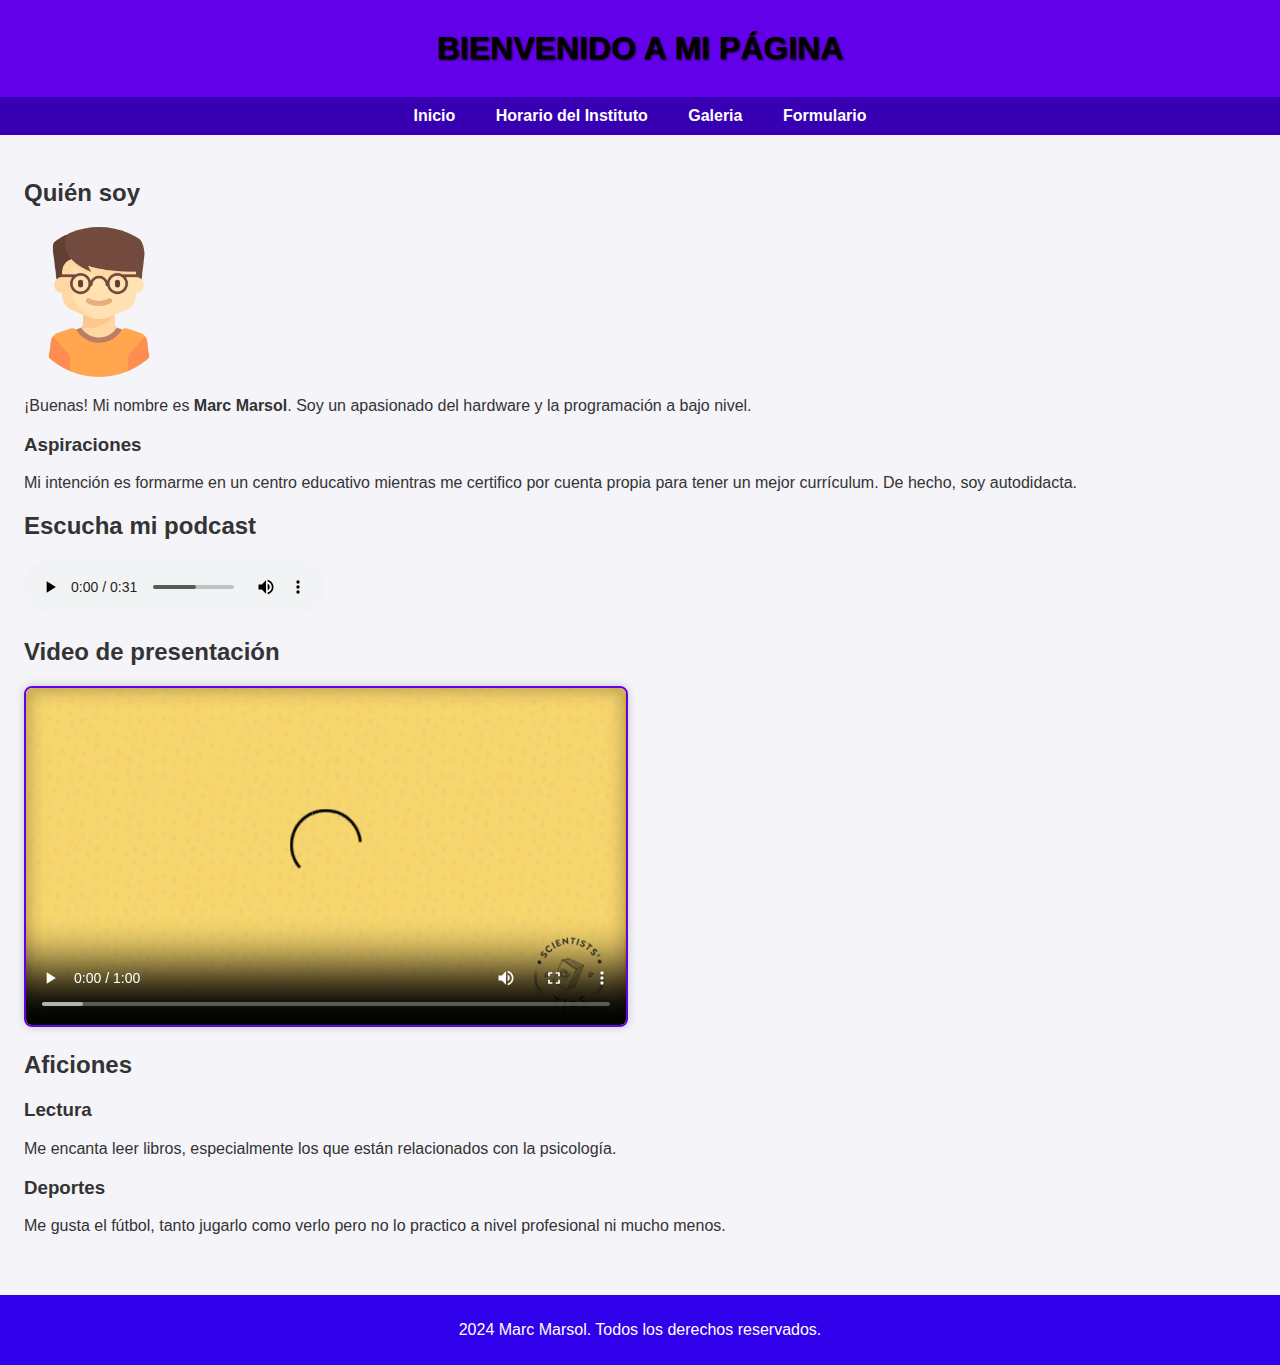
<file: index.html>
<!doctype html>
<html lang="es">
  <head>
    <meta charset="UTF-8" />
    <meta name="viewport" content="width=device-width, initial-scale=1.0" />
    <title>Página de Bienvenida</title>
    <link rel="stylesheet" href="styles/styles.css" />
  </head>

  <body>
    <header>
      <h1>Bienvenido a mi página</h1>
    </header>
    <nav>
      <a href="#">Inicio</a>
      <a href="horario.html">Horario del Instituto</a>
      <a href="galeria.html">Galeria</a>
      <a href="formulario.html">Formulario</a>
    </nav>
    <main>
      <section id="quien-soy">
        <div>
          <h2>Quién soy</h2>
          <img id="foto" src="../fotos/marc.png" alt="Foto personal" />
          <p>
            ¡Buenas! Mi nombre es <b>Marc Marsol</b>. Soy un apasionado del
            hardware y la programación a bajo nivel.
          </p>
        </div>
        <aside>
          <h3>Aspiraciones</h3>
          <p>
            Mi intención es formarme en un centro educativo mientras me
            certifico por cuenta propia para tener un mejor currículum. De
            hecho, soy <span>autodidacta</span>.
          </p>
        </aside>
      </section>

      <section id="audio">
        <h2>Escucha mi podcast</h2>
        <audio controls>
          <source src="../media/podcasts.mp3" type="audio/mp3" />
          Tu navegador no soporta el elemento de audio.
        </audio>
      </section>

      <section id="video">
        <h2>Video de presentación</h2>
        <video controls width="100%">
          <source src="../media/presentacion.mp4" type="video/mp4" />
          Tu navegador no soporta el elemento de video.
        </video>
      </section>

      <section id="aficiones">
        <h2>Aficiones</h2>
        <article>
          <h3>Lectura</h3>
          <p>
            Me encanta leer libros, especialmente los que están relacionados con
            la psicología.
          </p>
        </article>
        <article>
          <h3>Deportes</h3>
          <p>
            Me gusta el fútbol, tanto jugarlo como verlo pero no lo practico a
            nivel profesional ni mucho menos.
          </p>
        </article>
      </section>
    </main>
    <footer>
      <p>2024 Marc Marsol. Todos los derechos reservados.</p>
    </footer>
  </body>
</html>
</file>
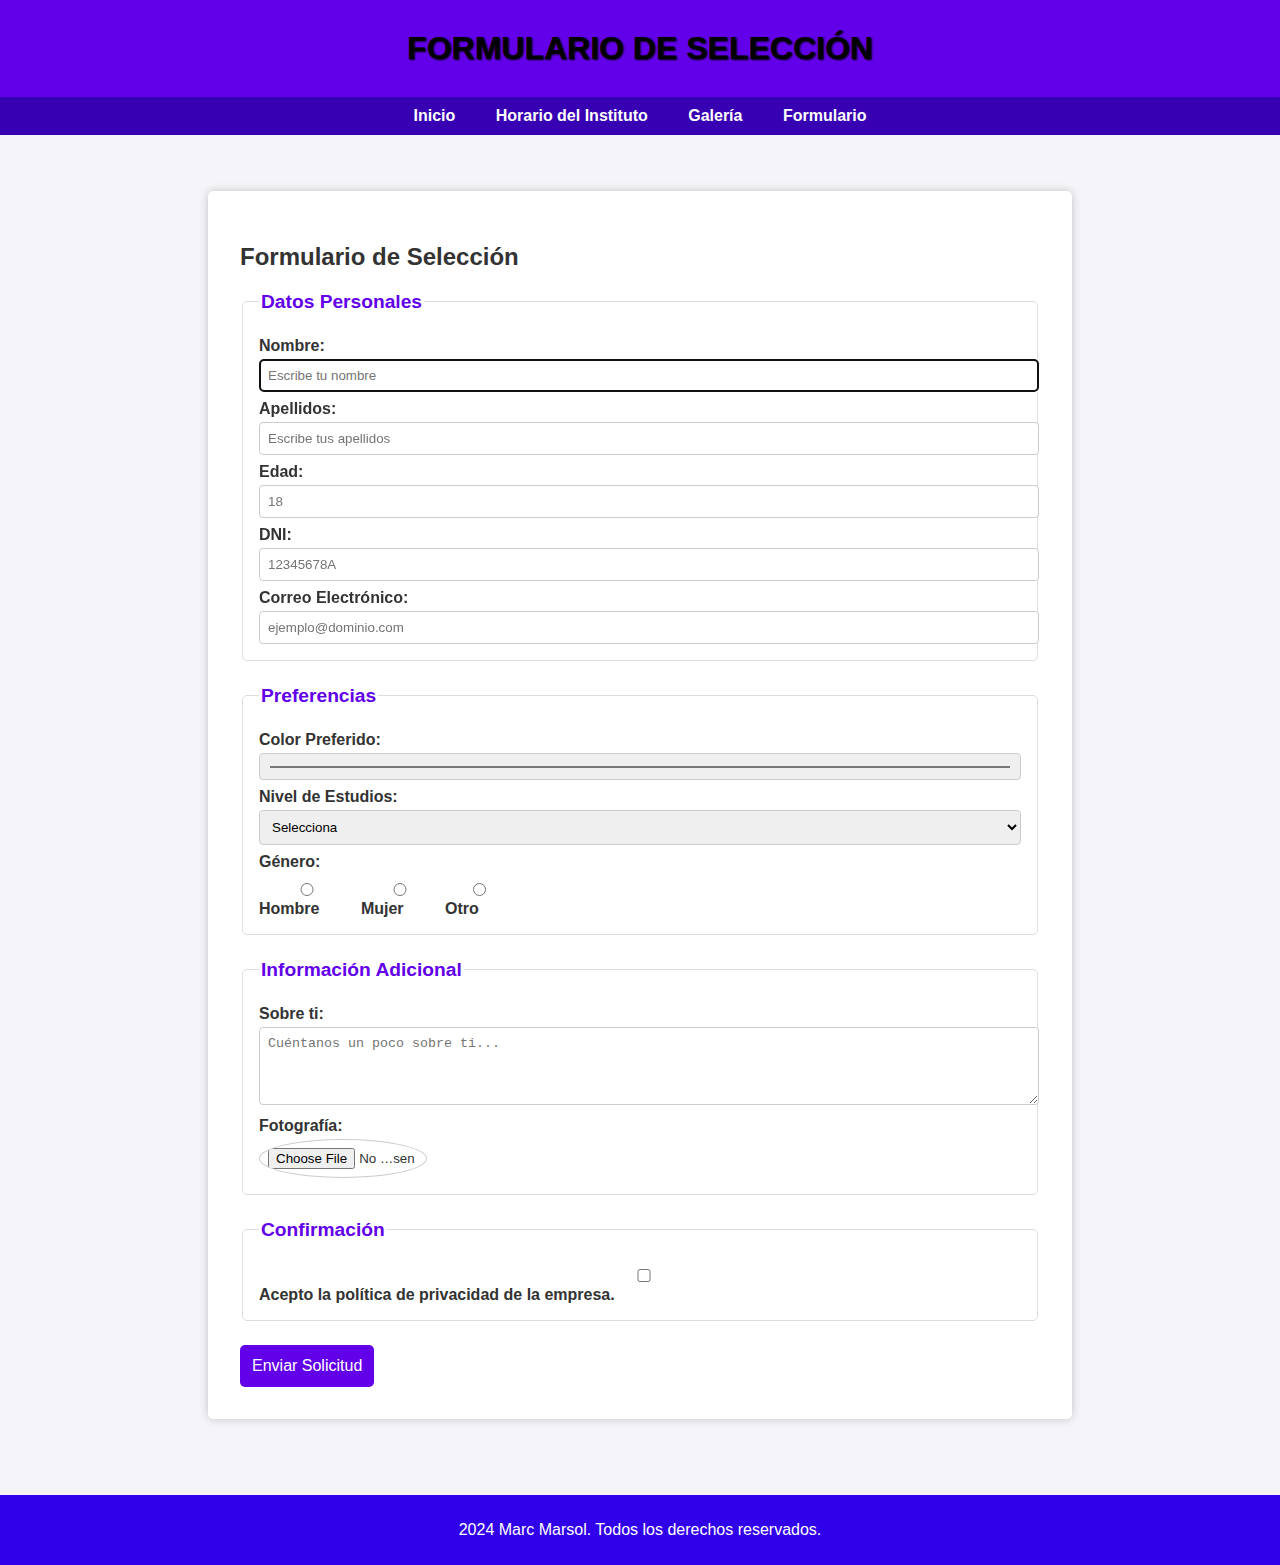
<file: formulario.html>
<!doctype html>
<html lang="es">
  <head>
    <meta charset="UTF-8" />
    <meta name="viewport" content="width=device-width, initial-scale=1.0" />
    <title>Formulario de Selección</title>
    <link rel="stylesheet" href="styles/styles.css" />
  </head>

  <body>
    <header>
      <h1>Formulario de Selección</h1>
    </header>

    <nav>
      <a href="index.html">Inicio</a>
      <a href="horario.html">Horario del Instituto</a>
      <a href="galeria.html">Galería</a>
      <a href="formulario.html">Formulario</a>
    </nav>

    <main>
      <section id="formu">
        <h2>Formulario de Selección</h2>
        <form method="POST" action="https://alumnat.cat/form">
          <fieldset>
            <legend>Datos Personales</legend>

            <label for="nombre">Nombre:</label>
            <input
              type="text"
              id="nombre"
              name="nombre"
              placeholder="Escribe tu nombre"
              required
              autofocus
            />

            <label for="apellidos">Apellidos:</label>
            <input
              type="text"
              id="apellidos"
              name="apellidos"
              placeholder="Escribe tus apellidos"
              required
            />

            <label for="edad">Edad:</label>
            <input
              type="number"
              id="edad"
              name="edad"
              min="18"
              max="65"
              placeholder="18"
              required
            />

            <label for="dni">DNI:</label>
            <input
              type="text"
              id="dni"
              name="dni"
              placeholder="12345678A"
              maxlength="9"
              required
            />

            <label for="correo">Correo Electrónico:</label>
            <input
              type="email"
              id="correo"
              name="correo"
              placeholder="ejemplo@dominio.com"
              required
            />
          </fieldset>

          <fieldset>
            <legend>Preferencias</legend>

            <label for="color">Color Preferido:</label>
            <input type="color" id="color" name="color" value="#6200ea" />

            <label>Nivel de Estudios:</label>
            <select id="estudios" name="estudios" required>
              <option value="">Selecciona</option>
              <option value="primaria">Primaria</option>
              <option value="eso">ESO</option>
              <option value="bachillerato">Bachillerato</option>
              <option value="fp">Formación Profesional</option>
              <option value="universidad">Universidad</option>
            </select>

            <label>Género:</label>
            <div class="radio-group">
              <label
                ><input type="radio" name="genero" value="hombre" required />
                Hombre</label
              >
              <label
                ><input type="radio" name="genero" value="mujer" /> Mujer</label
              >
              <label
                ><input type="radio" name="genero" value="otro" /> Otro</label
              >
            </div>
          </fieldset>

          <fieldset>
            <legend>Información Adicional</legend>

            <label for="explicacion">Sobre ti:</label>
            <textarea
              id="explicacion"
              name="explicacion"
              rows="4"
              placeholder="Cuéntanos un poco sobre ti..."
            ></textarea>

            <label for="foto">Fotografía:</label>
            <input type="file" id="foto" name="foto" accept="image/*" />
          </fieldset>

          <fieldset>
            <legend>Confirmación</legend>
            <label class="checkbox">
              <input type="checkbox" name="privacidad" required />
              Acepto la política de privacidad de la empresa.
            </label>
          </fieldset>

          <button type="submit">Enviar Solicitud</button>
        </form>
      </section>
    </main>

    <footer>
      <p>2024 Marc Marsol. Todos los derechos reservados.</p>
    </footer>
  </body>
</html>
</file>
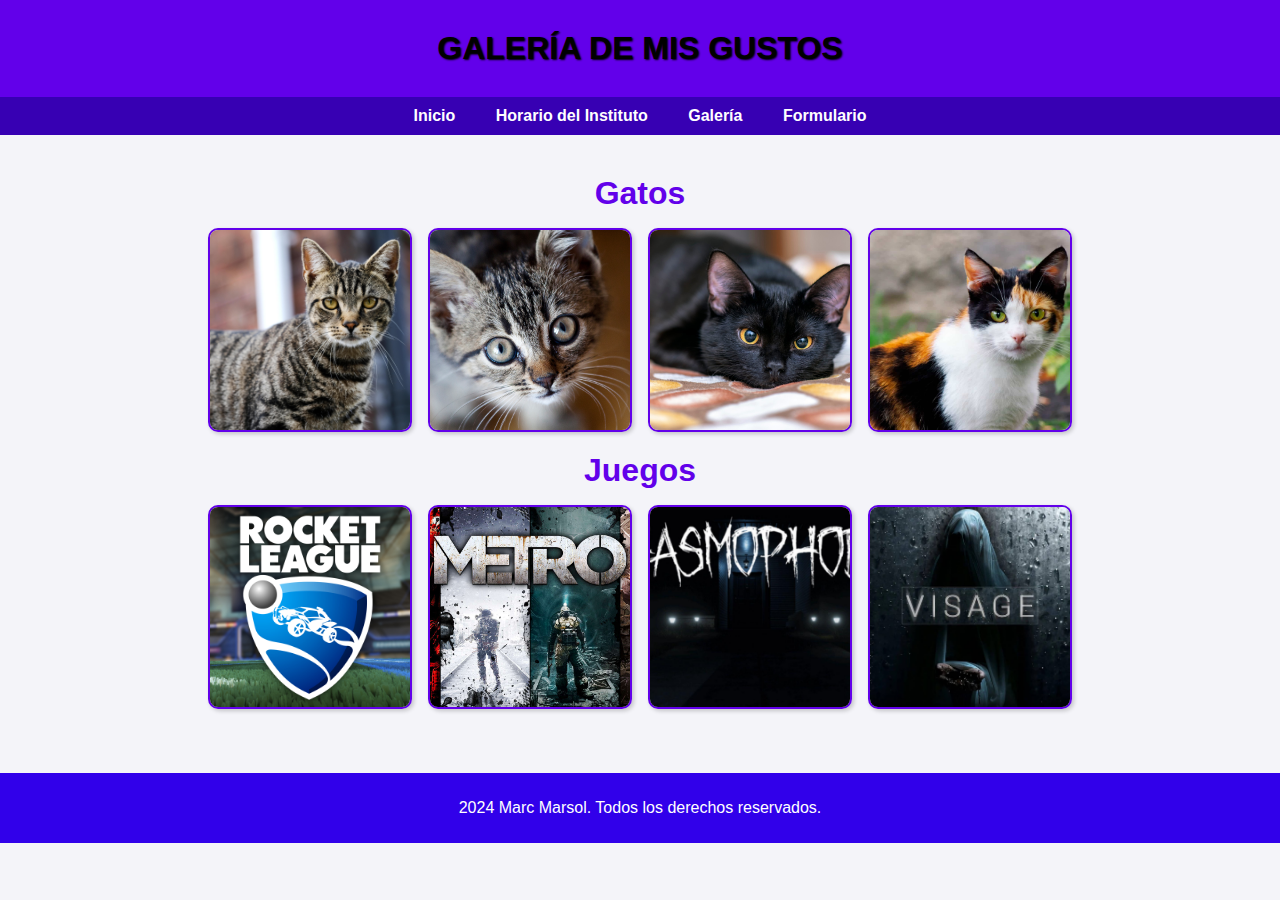
<file: galeria.html>
<!doctype html>
<html lang="es">
  <head>
    <meta charset="UTF-8" />
    <meta name="viewport" content="width=device-width, initial-scale=1.0" />
    <title>Página de Bienvenida</title>
    <link rel="stylesheet" href="styles/styles.css" />
  </head>

  <body>
    <header>
      <h1>Galería de mis gustos</h1>
    </header>
    <nav>
      <a href="index.html">Inicio</a>
      <a href="horario.html">Horario del Instituto</a>
      <a href="galeria.html">Galería</a>
      <a href="formulario.html">Formulario</a>
    </nav>
    <main>
      <h1 class="ga">Gatos</h1>
      <div class="row">
        <img alt="photo 1" src="../fotos/cat1.jpg" />
        <img alt="photo 2" src="../fotos/cat2.png" />
        <img alt="photo 3" src="../fotos/cat3.jpg" />
        <img alt="photo 4" src="../fotos/cat4.jpg" />
      </div>
      <h1 class="ga">Juegos</h1>
      <div class="row">
        <img alt="photo 5" src="../fotos/game1.jpg" />
        <img alt="photo 6" src="../fotos/game2.jpg" />
        <img alt="photo 7" src="../fotos/game3.jpg" />
        <img alt="photo 8" src="../fotos/game4.jpg" />
      </div>
    </main>
    <footer>
      <p>2024 Marc Marsol. Todos los derechos reservados.</p>
    </footer>
  </body>
</html>
</file>
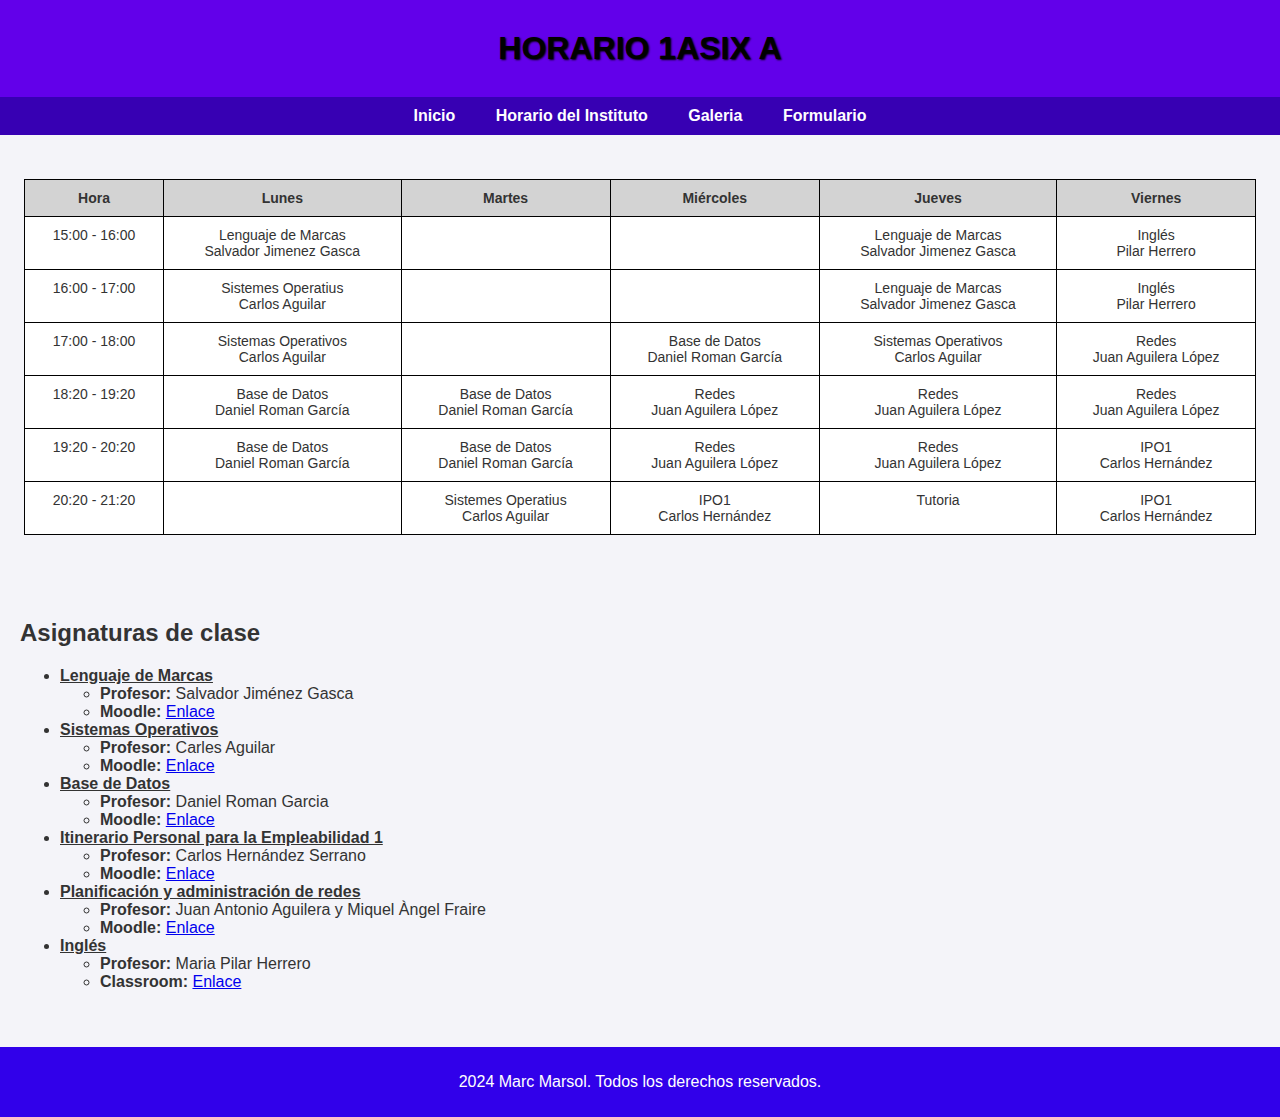
<file: horario.html>
<!doctype html>
<html lang="es">
  <head>
    <meta charset="UTF-8" />
    <meta name="viewport" content="width=device-width, initial-scale=1.0" />
    <title>Horario de Clases</title>
    <link rel="stylesheet" href="styles/styles.css" />
  </head>

  <body>
    <header>
      <h1>Horario 1ASIX A</h1>
    </header>

    <nav>
      <a href="index.html">Inicio</a>
      <a href="horario.html">Horario del Instituto</a>
      <a href="galeria.html">Galeria</a>
      <a href="formulario.html">Formulario</a>
    </nav>
    <div>
      <main>
        <table class="tabla">
          <thead>
            <tr>
              <th>Hora</th>
              <th>Lunes</th>
              <th>Martes</th>
              <th>Miércoles</th>
              <th>Jueves</th>
              <th>Viernes</th>
            </tr>
          </thead>

          <body>
            <tr>
              <td>15:00 - 16:00</td>
              <td>Lenguaje de Marcas<br />Salvador Jimenez Gasca<br /></td>
              <td></td>
              <td></td>
              <td>Lenguaje de Marcas<br />Salvador Jimenez Gasca<br /></td>
              <td>Inglés<br />Pilar Herrero<br /></td>
            </tr>
            <tr>
              <td>16:00 - 17:00</td>
              <td>Sistemes Operatius<br />Carlos Aguilar</td>
              <td></td>
              <td></td>
              <td>Lenguaje de Marcas<br />Salvador Jimenez Gasca<br /></td>
              <td>Inglés<br />Pilar Herrero</td>
            </tr>
            <tr>
              <td>17:00 - 18:00</td>
              <td>Sistemas Operativos<br />Carlos Aguilar</td>
              <td></td>
              <td>Base de Datos<br />Daniel Roman García</td>
              <td>Sistemas Operativos<br />Carlos Aguilar</td>
              <td>Redes<br />Juan Aguilera López</td>
            </tr>
            <tr>
              <td>18:20 - 19:20</td>
              <td>Base de Datos<br />Daniel Roman García</td>
              <td>Base de Datos<br />Daniel Roman García</td>
              <td>Redes<br />Juan Aguilera López</td>
              <td>Redes<br />Juan Aguilera López</td>
              <td>Redes<br />Juan Aguilera López</td>
            </tr>
            <tr>
              <td>19:20 - 20:20</td>
              <td>Base de Datos<br />Daniel Roman García</td>
              <td>Base de Datos<br />Daniel Roman García</td>
              <td>Redes<br />Juan Aguilera López</td>
              <td>Redes<br />Juan Aguilera López</td>
              <td>IPO1<br />Carlos Hernández</td>
            </tr>
            <tr>
              <td>20:20 - 21:20</td>
              <td></td>
              <td>Sistemes Operatius<br />Carlos Aguilar</td>
              <td>IPO1<br />Carlos Hernández</td>
              <td>Tutoria</td>
              <td>IPO1<br />Carlos Hernández</td>
            </tr>
          </body>
        </table>
      </main>
      <div id="asignaturas">
        <h2>Asignaturas de clase</h2>
        <ul>
          <li>
            <b><u>Lenguaje de Marcas</u></b>
          </li>
          <ul>
            <li><b>Profesor:</b> Salvador Jiménez Gasca</li>
            <li>
              <b>Moodle: </b
              ><a href="https://moodle.insjoaquimmir.cat/course/view.php?id=223"
                >Enlace</a
              >
            </li>
          </ul>
          <li>
            <b><u>Sistemas Operativos</u></b>
          </li>
          <ul>
            <li><b>Profesor:</b> Carles Aguilar</li>
            <li>
              <b>Moodle: </b
              ><a href="https://moodle.insjoaquimmir.cat/course/view.php?id=402"
                >Enlace</a
              >
            </li>
          </ul>
          <li>
            <b><u>Base de Datos</u></b>
          </li>
          <ul>
            <li><b>Profesor:</b> Daniel Roman Garcia</li>
            <li>
              <b>Moodle: </b
              ><a href="https://moodle.insjoaquimmir.cat/course/view.php?id=232"
                >Enlace</a
              >
            </li>
          </ul>
          <li>
            <b><u>Itinerario Personal para la Empleabilidad 1 </u></b>
          </li>
          <ul>
            <li><b>Profesor:</b> Carlos Hernández Serrano</li>
            <li>
              <b>Moodle: </b
              ><a href="https://moodle.insjoaquimmir.cat/course/view.php?id=98"
                >Enlace</a
              >
            </li>
          </ul>
          <li>
            <b><u>Planificación y administración de redes</u></b>
          </li>
          <ul>
            <li>
              <b>Profesor:</b> Juan Antonio Aguilera y Miquel Àngel Fraire
            </li>
            <li>
              <b>Moodle: </b
              ><a href="https://moodle.insjoaquimmir.cat/course/view.php?id=380"
                >Enlace</a
              >
            </li>
          </ul>
          <li>
            <b><u>Inglés</u></b>
          </li>
          <ul>
            <li><b>Profesor:</b> Maria Pilar Herrero</li>
            <li>
              <b>Classroom: </b
              ><a href="https://classroom.google.com/c/NTQ5NDU5NzIwNzA0"
                >Enlace</a
              >
            </li>
          </ul>
        </ul>
      </div>
      <footer>
        <p>2024 Marc Marsol. Todos los derechos reservados.</p>
      </footer>
    </div>
  </body>
</html>
</file>
<file: styles/styles.css>
/* Estilos generales */

body {
  font-family: Arial, sans-serif;
  background-color: #f4f4f9;
  color: #333;
  margin: 0;
}

header {
  background-color: #6200ea;
  color: white;
  text-align: center;
  padding: 1.25rem;
  text-transform: uppercase;
  text-shadow: 0.0625rem 0.0625rem 0.125rem #000;
}

/* Nav: Flexbox Layout */
nav {
  background-color: #3700b3;
  padding: 0.625rem;
  text-align: center;
}

nav a {
  color: white;
  text-decoration: none;
  margin: 0 0.625rem;
  font-weight: bold;
  padding: 0.5rem;
  justify-content: center;
}

nav a:hover {
  text-decoration: underline;
  background-color: #6200ea;
}

/* Main Content: Grid Layout */
main {
  padding: 1.5rem;
}

/* Secciones en main */
#asignaturas {
  padding: 1.25rem;
}

#formu {
  max-width: 800px;
  margin: 2rem auto;
  background-color: white;
  padding: 2rem;
  border-radius: 5px;
  box-shadow: 0 0 10px rgba(0, 0, 0, 0.2);
}

/* Galería: Flexbox Layout */
.row {
  display: flex;
  justify-content: center;
  flex-wrap: wrap;
  margin-bottom: 1.25rem;
  gap: 1rem;
  display: flex;
  flex-direction: row;
  align-items: center;
}

.row img {
  width: 200px;
  height: 200px;
  object-fit: cover;
  border: 2px solid #6200ea;
  border-radius: 10px;
  box-shadow: 2px 2px 4px rgba(0, 0, 0, 0.2);
}

.ga {
  text-align: center;
  font-size: 2rem;
  margin: 1rem 0;
  color: #6200ea;
}

/* Footer */
footer {
  background-color: #3100ea;
  color: white;
  text-align: center;
  padding: 0.625rem;
  margin-top: 1.25rem;
}

#foto {
  max-width: 9.375rem;
  height: auto;
  border-radius: 50%;
}

h1 {
  margin: 0.625rem 0;
  color: black;
}

p {
  font-size: 1rem;
}

/* Tabla */
table.tabla {
  width: 100%;
  border-collapse: collapse;
  margin: 1.25rem 0;
  background-color: white;
  font-size: 0.875rem;
}

table.tabla th,
table.tabla td {
  border: 1px solid black;
  text-align: center;
  padding: 0.625rem;
}

table.tabla th {
  background-color: #d3d3d3;
  font-weight: bold;
}

table.tabla td {
  vertical-align: top;
}

/* Formulario: Flexbox en Fieldsets */
fieldset {
  border: 1px solid #ddd;
  margin-bottom: 1.5rem;
  padding: 1rem;
  border-radius: 5px;
}

legend {
  font-size: 1.2rem;
  font-weight: bold;
  color: #6200ea;
}

textarea {
  width: 100%; 
  max-width: 100%;
  resize: vertical;
}

label {
  display: block;
  margin-top: 0.5rem;
  font-weight: bold;
}

input,
select,
textarea {
  width: 100%;
  padding: 0.5rem;
  margin-top: 0.25rem;
  border: 1px solid #ccc;
  border-radius: 4px;
}

.radio-group {
  display: flex;
  gap: 1rem;
}

button {
  background-color: #6200ea;
  color: white;
  border: none;
  padding: 0.75rem;
  border-radius: 5px;
  cursor: pointer;
  font-size: 1rem;
}

button:hover {
  background-color: #3700b3;
}

/* Video */

#video-container {
  display: flex;
  justify-content: flex-start;
  align-items: center;
  flex-wrap: wrap;
  margin: 2rem 0;
  gap: 2rem;
}

#video-container h2 {
  font-size: 1.5rem;
  color: #6200ea;
  flex: 1 1 300px;
  margin: 0;
}

video {
  width: 100%;
  max-width: 600px;
  height: auto;
  border: 2px solid #6200ea;
  border-radius: 8px;
  box-shadow: 0 0 10px rgba(0, 0, 0, 0.2);
}

/* Responsive Design */
@media (max-width: 768px) {
  main {
    grid-template-columns: 1fr;
  }

  nav {
    flex-direction: column;
  }

  .row {
    flex-direction: column;
  }
}

@media (max-width: 480px) {
  header {
    font-size: 1rem;
  }

  nav a {
    padding: 0.3rem;
  }

  main {
    padding: 1rem;
  }
}
</file>
